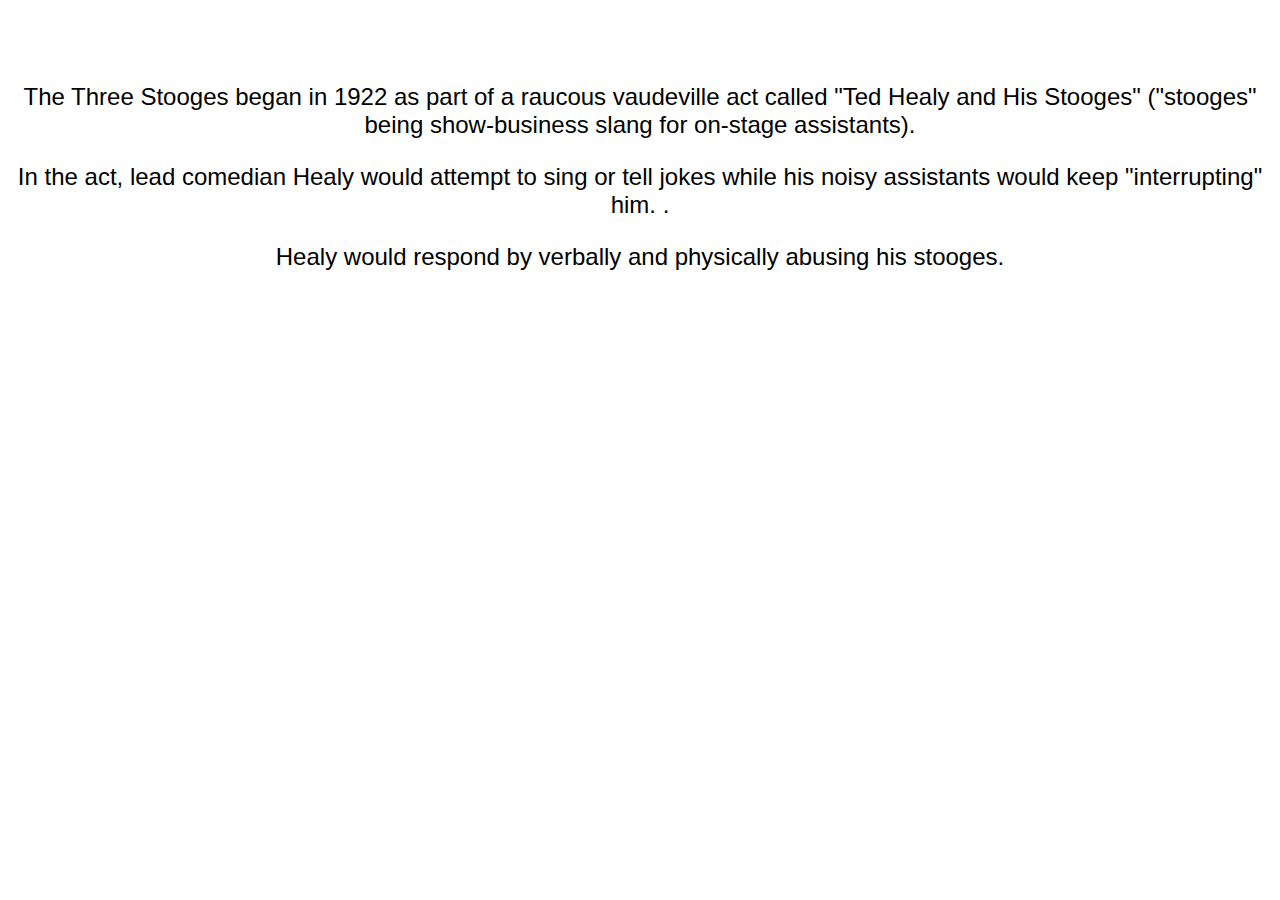
<file: start.html>
<!DOCTYPE html>
<html lang="en">
<head>
    <meta charset="UTF-8">
    <meta http-equiv="X-UA-Compatible" content="IE=edge">
    <meta name="viewport" content="width=device-width, initial-scale=1.0">
    <link rel="stylesheet" href="styles.css" />
    <title>Welcome</title>

</head>

    <h1> The History of The Three Stooges </h1>
    <p>The Three Stooges began in 1922 as part of a raucous vaudeville act called "Ted Healy and His Stooges" ("stooges" being show-business slang for on-stage assistants).</p>
    <p>In the act, lead comedian Healy would attempt to sing or tell jokes while his noisy assistants would keep "interrupting" him. .</p>
    <p>Healy would respond by verbally and physically abusing his stooges.</p>

</body>
</html>
</file>
<file: styles.css>
@import url('https://fonts.googleapis.com/css2?family=Delicious+Handrawn&display=swap');


*{
    box-sizing: border-box;
}
body {
    font-family: 'Delicious Handrawn', cursive;
}
header{
    background-color: black;
    color: #ec9f05;
    font-size: 2rem;
    padding: 1.5rem;
}
h1{
    text-align: center;
    color: white;
}
h2{
    text-align: center;
    color: orange;
}
p{
    font-family: Arial, Helvetica, sans-serif;
    text-align: center;
    font-size: 18pt;
}
#logo{
    display: block;
    margin: auto;
    padding: 2rem;
}
.floating{
    display: block;
    margin: 0 auto;
    padding: 2rem;
    animation-name: floating;
    animation-duration: 3s;
    animation-iteration-count: 5;
    animation-timing-function: ease-in-out;
}

@keyframes floating {
    0% { transform: translate(0,  0px); }
    50%  { transform: translate(0, 50px); }
    100%   { transform: translate(0, -0px); }   
}

#photo{
    float: left;
    display: block;
    margin: auto;
    padding: 2rem;
    border-radius: 75%;
}
.rotation{
    display: block;
    margin: 0 auto;
    padding: 2rem;
    animation: rotation 2s 10 linear;
}
@keyframes rotation {
    from {
      transform: rotate(0deg);
    }
    to {
      transform: rotate(359deg);
    }
  }
  #photo2{
    float: right;
    display: block;
    margin: auto;
    padding: 2rem;
    border-radius: 75%;
}
.rotation{
    display: block;
    margin: 0 auto;
    padding: 2rem;
    animation: rotation 2s 10 linear;
}
@keyframes rotation {
    from {
      transform: rotate(0deg);
    }
    to {
      transform: rotate(359deg);
    }
  }
#player {
    float: center;
    margin: auto;
    margin-bottom: 3rem;
    width: 500px;
    padding-top: 2rem;
    padding-bottom: 2rem;
    background-color: #6a040f;
    border:2px solid #ffba08;
    border-radius: 9px;
}
  
#controls {
    border: 3px solid #370617;
    width: 420px;
    margin-left: auto;
    margin-right: auto;
    text-align: center;
    margin-top: 5px;
    padding-top: 10px;
    padding-bottom: 3px;
    border-radius: 7px;
  }


video {
        display: block;
        margin: auto;
        padding: .3rem;
    	width:420px;
    	height:231px;
        background-image: linear-gradient(315deg, #ff4e00 0%, #ec9f05 74%);
}

button {
    text-indent:-9999px;
    width:16px;
    height:16px;
    border:none;
    cursor:pointer;
    background:transparent url('[data-uri]') no-repeat 0 0; /* url('buttons.png') */
}

.pause { background-position:-19px 0; }
.stop { background-position:-38px 0; }

#volume-bar {
    width: 50px;
    vertical-align: middle;
    padding:0px;
}
.mute { background-position:-95px 0; }
.unmute { background-position:-114px 0; }
.replay { background-position:-133px 0; }


iframe {
	width:100%;
    height: 400px;
    text-align: center;
    background-image: linear-gradient(315deg, #ff4e00 0%, #ec9f05 74%);
}
#caption {
    position: absolute;
    width: 355px;
    left: 0;
    margin-top:-3.5em;
    min-height:3em;
    text-align: center;
    font-family: sans-serif;
    font-weight: bold;
    color: white;
    text-shadow: black 1px 1px 3px;
    padding-bottom: .5em;
    background-color:hsla(250,10%,50%,0.8)
  }
</file>
